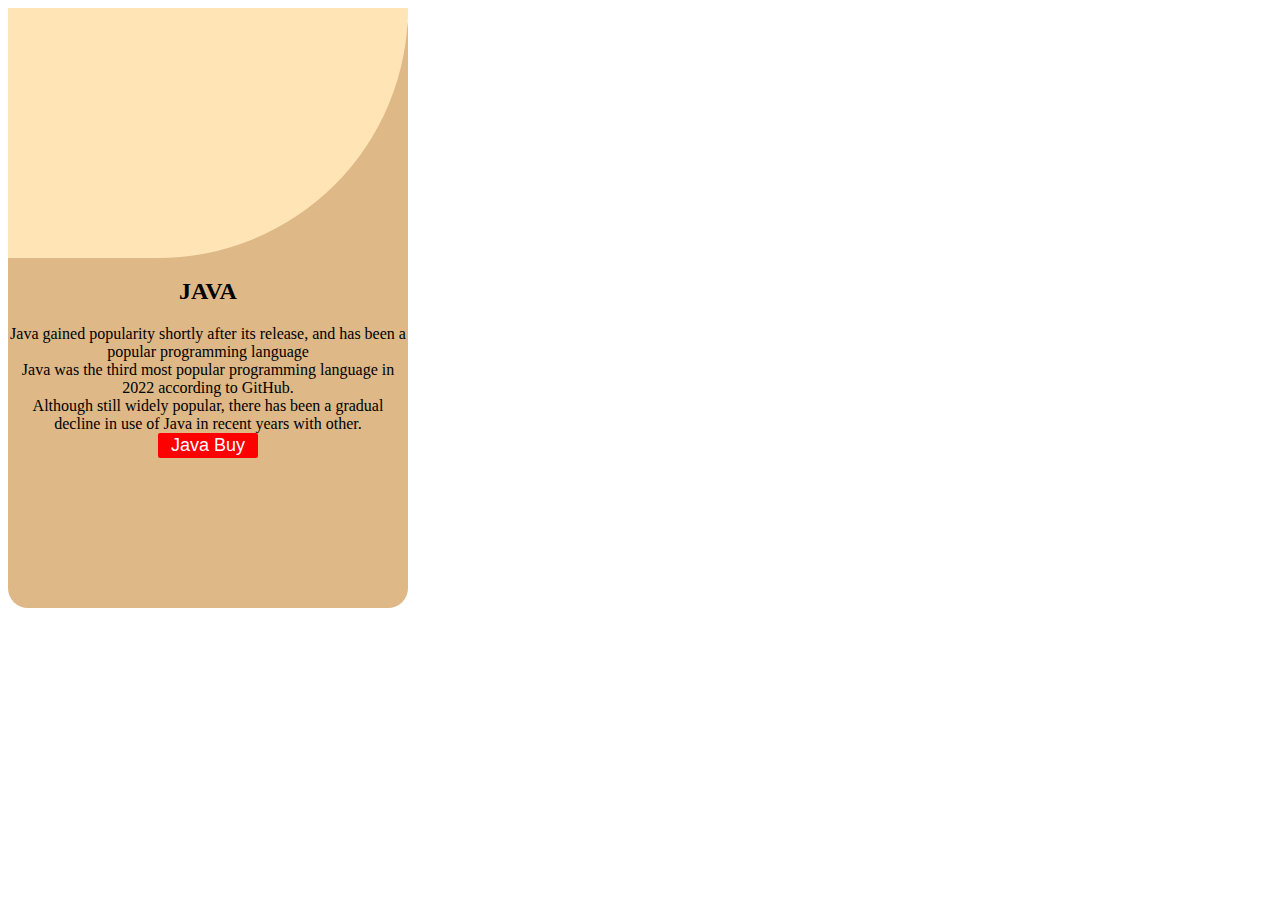
<file: portfolio/card.html>
<!DOCTYPE html>
<html lang="en">
<head>
    <meta charset="UTF-8">
    <meta name="viewport" content="width=device-width, initial-scale=1.0">
    <title>Document</title>
    <style>
        .card{
            width: 400px;
            height:600px;
            border-radius: 20px;
            background-color: burlywood;
            
            
        }
        .img{
            color: aqua;
            height: 250px;
            border-radius: 0px 0px 700px 0px;
            background-color: moccasin;
        }

        .card div{
           text-align: center;
        }
            .button{
                color:white;
                width:100px;
                padding:2px;
                border-radius: 2px;
                border: none;
                font-size: large;
                background-color:red;
                justify-content:center ;
            }
    </style>
</head>
<body>
    <div class="card">
        <div class="img"></div>
        <div>
               <h2> JAVA</h2>
               <p>Java gained popularity shortly after its release, and has been a popular programming language<br> Java was the third most popular programming language in 2022 according to GitHub.<br> Although still widely popular, there has been a gradual decline in use of Java in recent years with other.
       
    <button  class="button">Java Buy</button>
    </div>
</div>
</body>
</html>
</file>
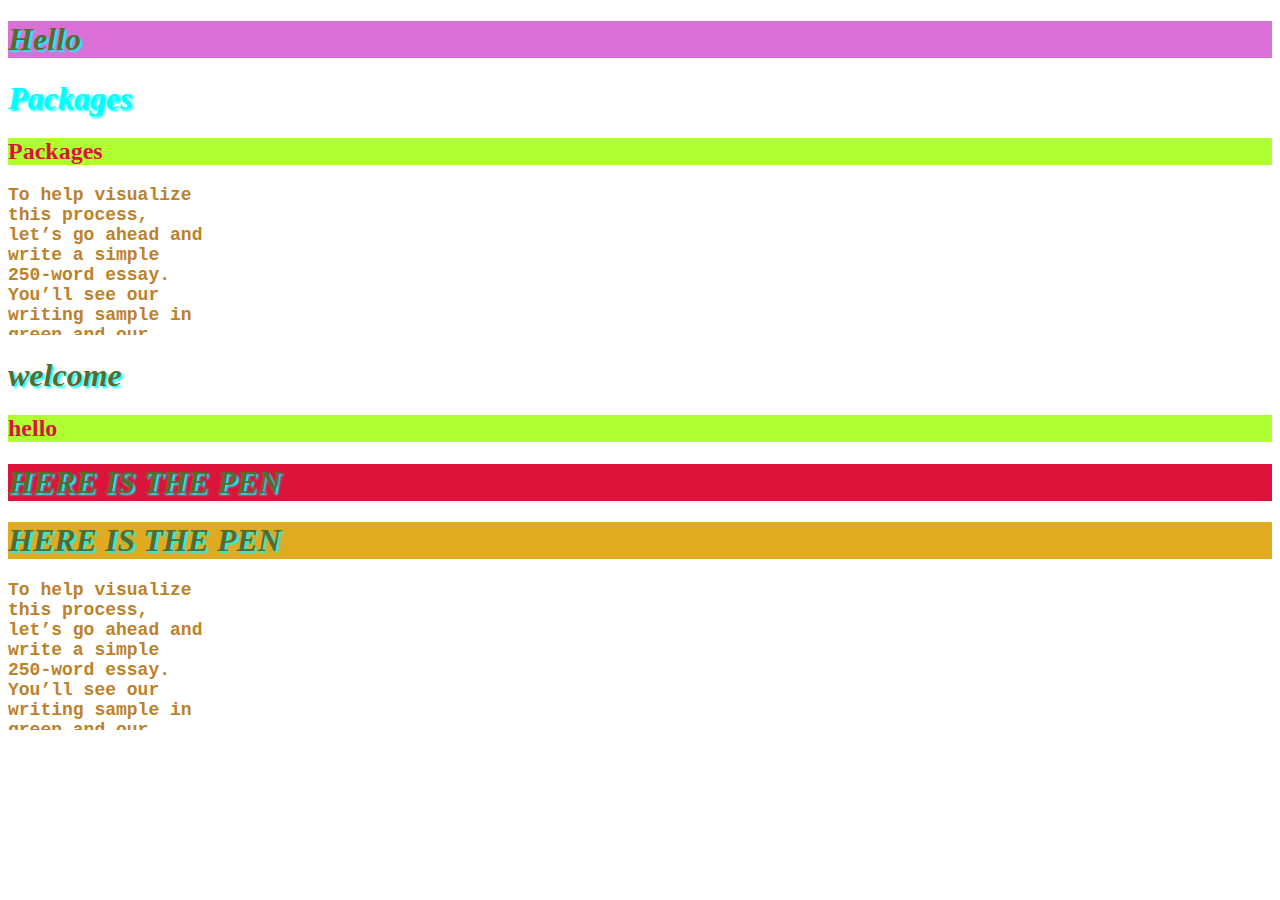
<file: portfolio/css.html>
<!DOCTYPE html>
<html lang="en">
<head>
    <meta charset="UTF-8">
    <meta name="viewport" content="width=device-width, initial-scale=1.0">
    <title>Css</title>
</head>
<body>
    <style>
        h1{
            color:darkolivegreen;
        }
        h2{
            background-color: greenyellow;
            color:crimson;
        }
    </style>
   <h1 style="background-color: orchid;">Hello</h1> 
   <h1 style="color: aqua;">Packages</h1>
   <h2>Packages</h2>

   
    <p>
        To help visualize this process, let’s go ahead and write a simple 250-word essay.  <br>You’ll see our writing sample in green and our explanation of what we did (and what can be done) with each section in normal text.
    </p>
    <style>
        p{
            font-weight:bold;
            font-size: large;
            font-family:'Courier New', Courier, monospace;
        }
        h1{
            font-style: italic;
        }
        p{
            width:200px;
            height:150px;
            overflow: scroll;
        }
    </style>
   </style>
   <h1>welcome</h1>
   <h2>hello</h2>

<style>
    h1{
        text-shadow: 2px 2px 2px cyan;
    }

</style>
   <style>
    *{
        color:rgb(189, 129, 40);
    }
    .title{
        background-color: crimson;
    }
    #demo{
        background-color: rgb(224, 170, 33);
    }
   </style>
   <h1 class="title"> HERE IS THE PEN</h1>
   <h1 id="demo">HERE IS THE PEN</h1>
   <p> To help visualize this process, let’s go ahead and write a simple 250-word essay.  <br>You’ll see our writing sample in green and our explanation of what we did (and what can be done) with each section in normal text.</p>
   
</body>
</html>
</file>
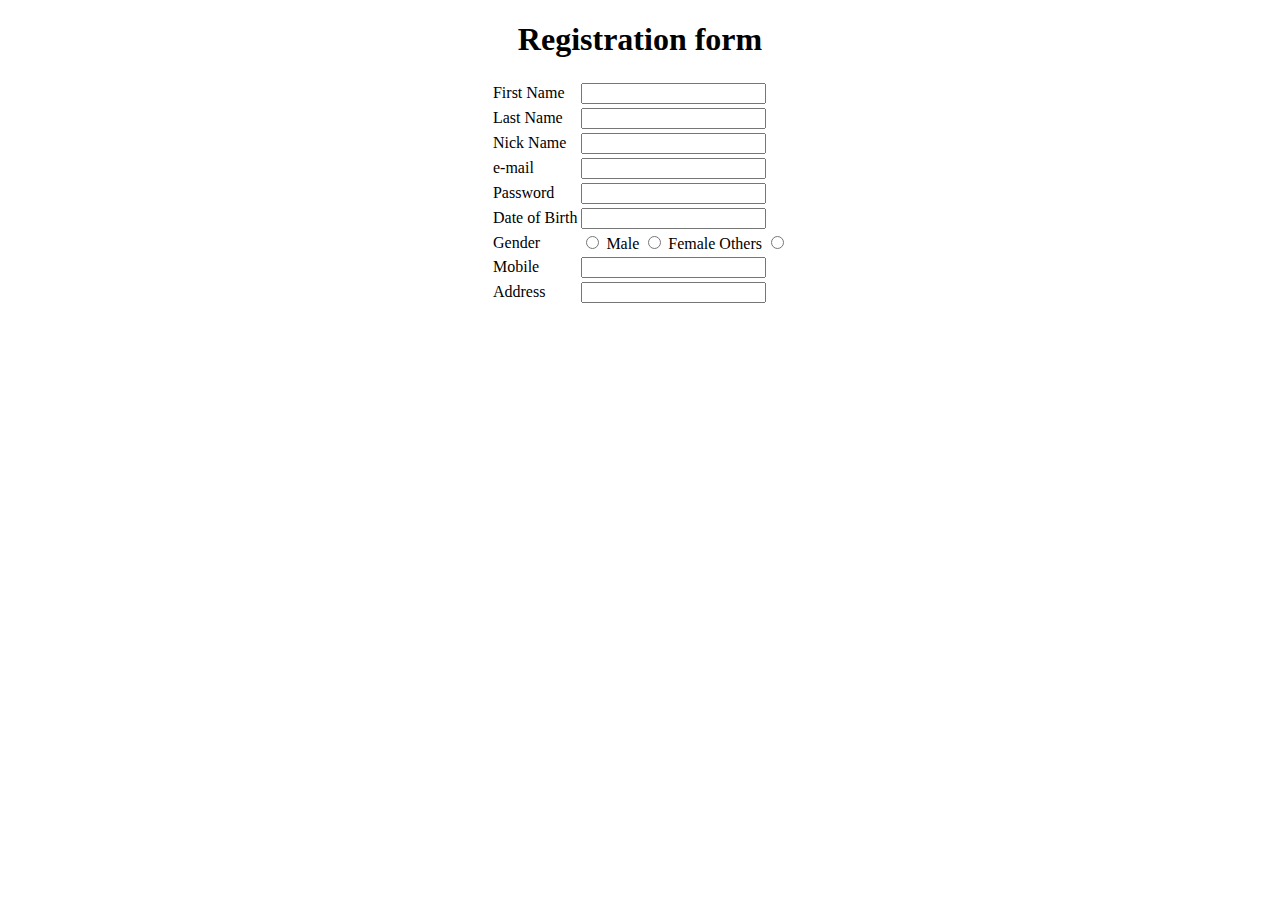
<file: portfolio/form.html>
<!DOCTYPE html>
<html lang="en">
<head>
    <meta charset="UTF-8">
    <meta name="viewport" content="width, initial-scale=1.0">
    <title>Registration Form</title>
</head>
<body>
    <center>
    <h1>Registration form</h1>
   
    <table>
        <tr>
    <td><label for="">   First Name</label></td>
    <td><input type="" name="" id="" ></td> 
</tr>
<tr>
    <td><label for=""> Last Name</label></td>
    <td><input type="" name="" id="" ></td> 
</tr>
<tr>
    <td><label for=""> Nick Name</label></td>
    <td><input type="" name="" id="" ></td> 
</tr>
<tr>
    <td><label for=""> e-mail</label></td>
    <td><input type="" name="" id="" ></td> 
</tr>
<tr>
    <td><label for=""> Password</label></td>
    <td><input type="" name="" id="" ></td> 
</tr>
<tr>
    <td><label for="">  Date of Birth</label></td>
    <td><input type="" name="" id="" ></td> 
</tr>
<tr>
    <td><label for=""> Gender</label></form></td>
       <td><input type="radio" name="gender" id="">
        <label for="">Male</label>
        <input type="radio" name="gender" id="">
        <label for="">Female</label>
        <label for="">Others</label>
       <input type="radio" name="" id=""></td>
    
</tr>
<tr>
    <td><label for=""> Mobile</label></form></td>
    <td><input type="" name="" id="" ></td> 
</tr>
<tr>
    <td><label for=""> Address</label></form></td>
    <td><input type="" name="" id="" ></td> 
</tr>

</form>
</table>
</center>
</body>
</html>
</file>
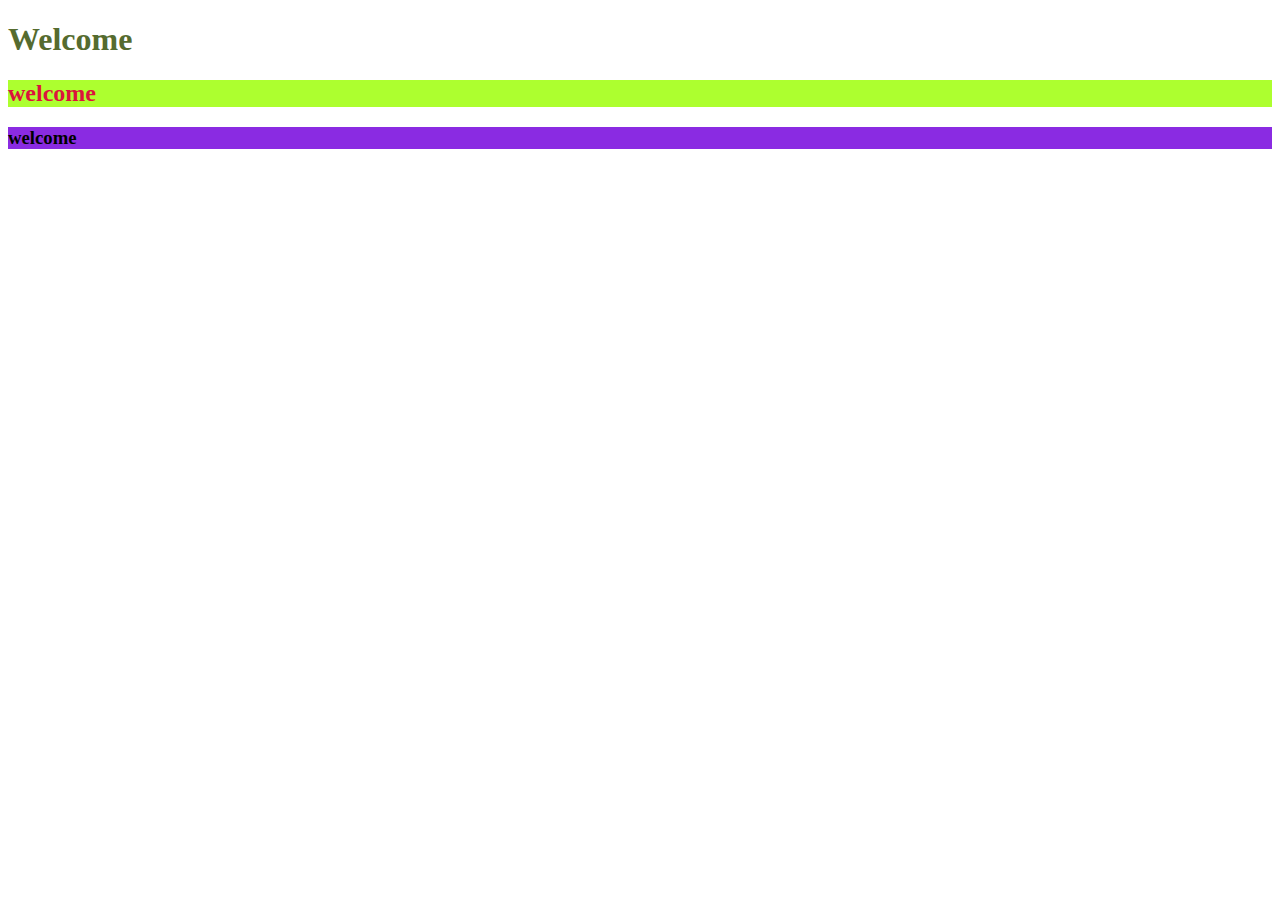
<file: portfolio/hello.html>
<!DOCTYPE html>
<html lang="en">
<head>
    <meta charset="UTF-8">
    <meta name="viewport" content="width=device-width, initial-scale=1.0">
    <title>hello</title>
    <link rel="stylesheet" href="./styles.css">
</head>
<body>
    <h1>Welcome</h1>
    <h2>welcome</h2>
    <h3>welcome</h3>
</body>
</html>
</file>
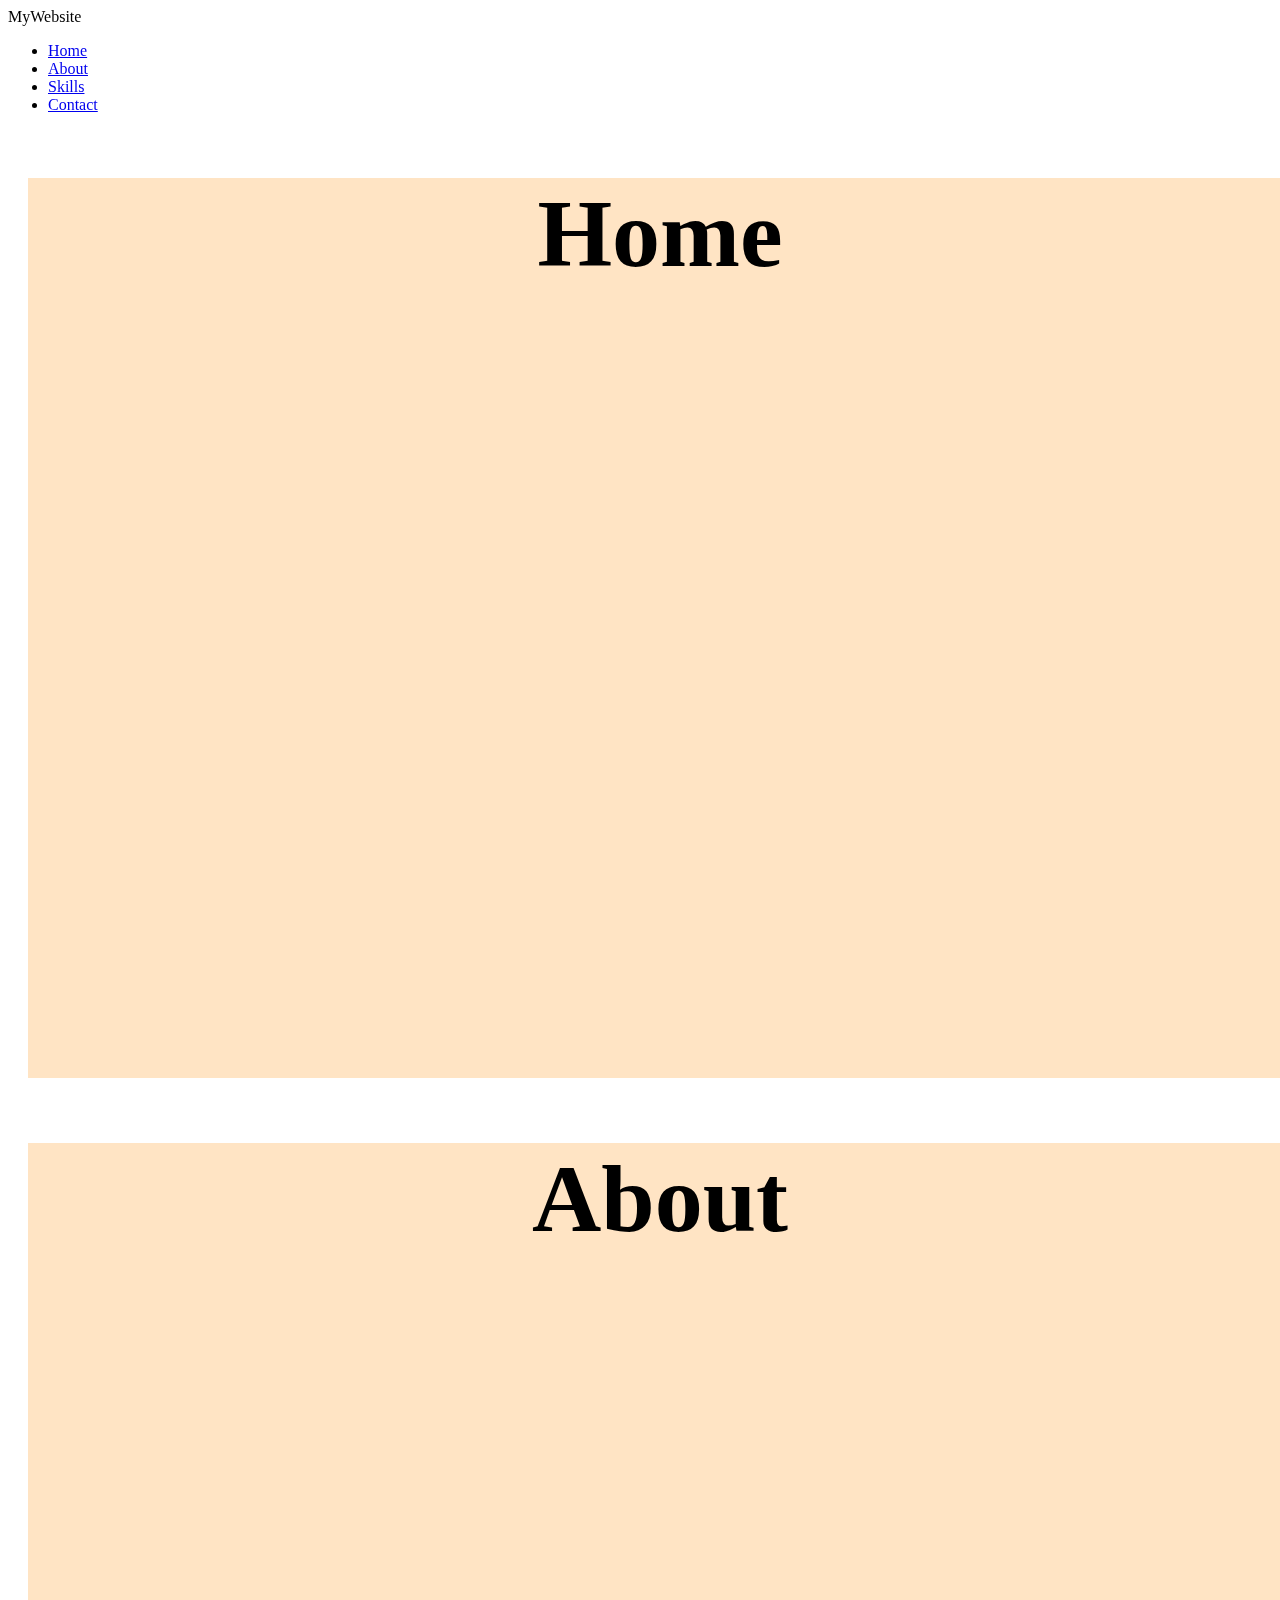
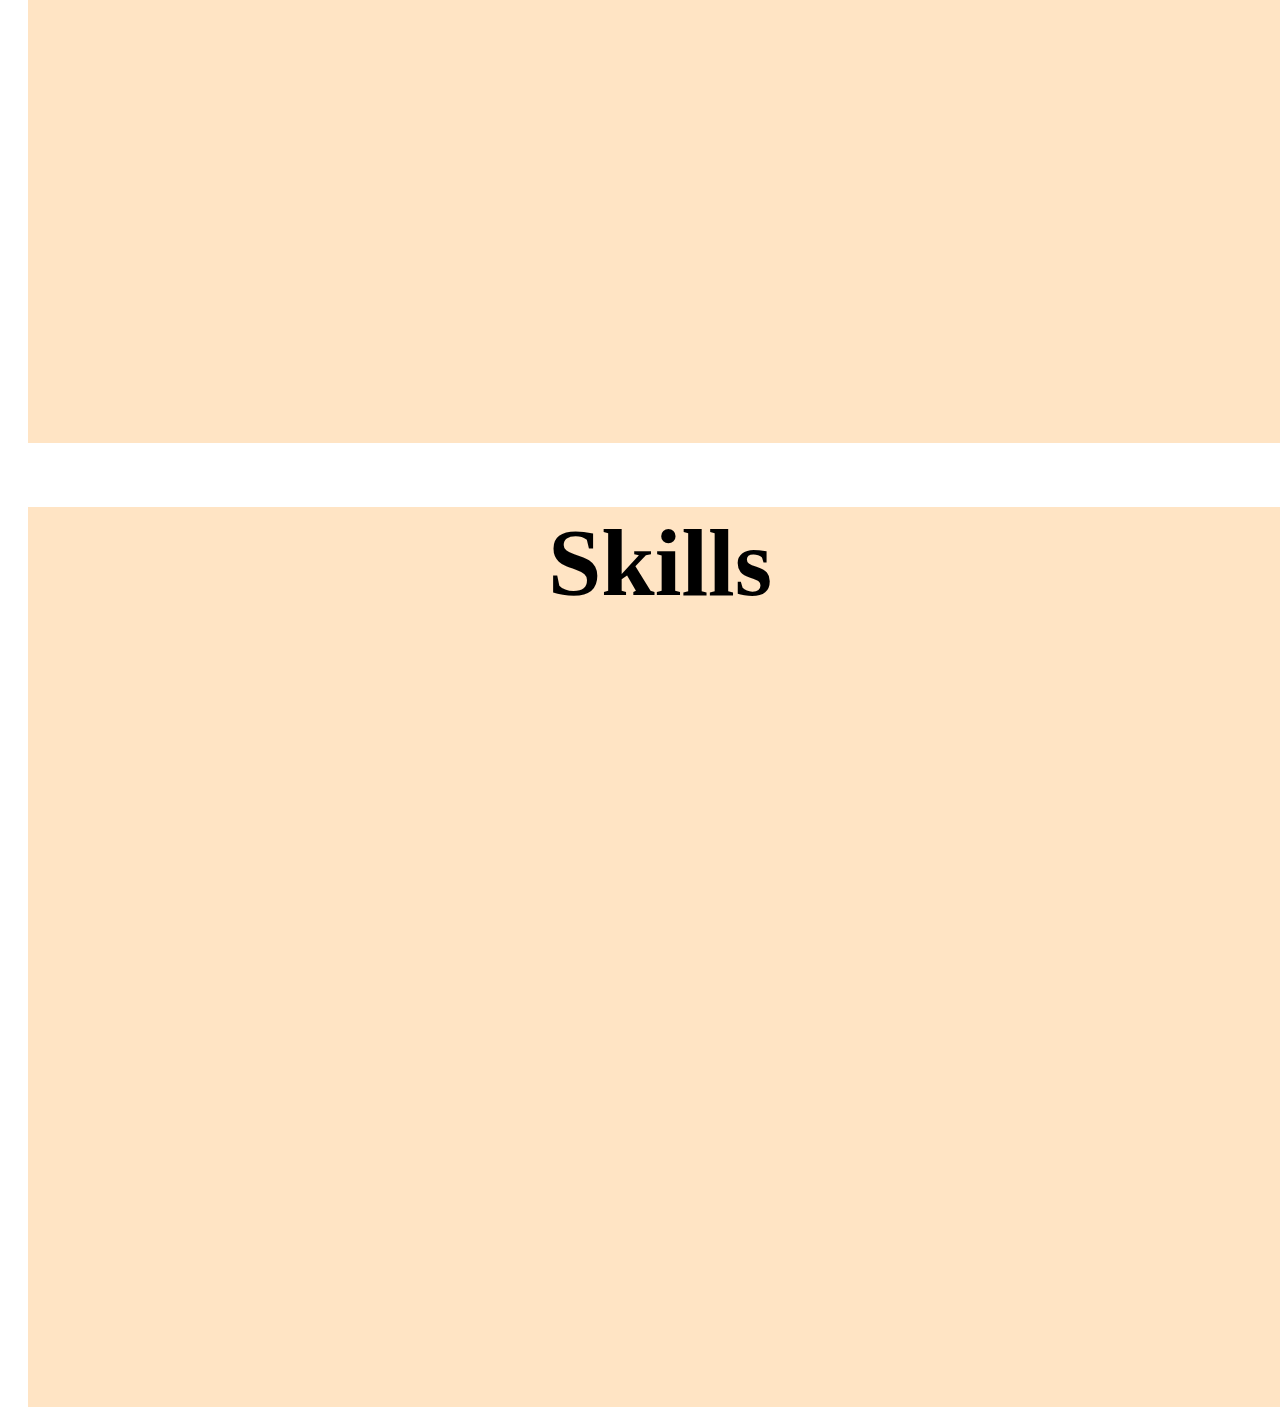
<file: portfolio/home.html>
<!DOCTYPE html>
<html lang="en">
<head>
    <meta charset="UTF-8">
    <meta name="viewport" content="width=device-width, initial-scale=1.0">
    <title>Document</title>
    <style>
        section{
            margin: 20px;
            width: 100%;
            height: 100vh;
            background-color: bisque;
        }
        h1{
            text-align: center;
            font-size: 6rem;
        }
        nav{
            position: sticky;
            top: 0px;
        }
    </style>
</head>
<body>
    <nav class="navbar">
        <div class="logo">MyWebsite</div>
        <ul class="nav-links">
            <li><a href="#home">Home</a></li>
            <li><a href="#about">About</a></li>
            <li><a href="#skills">Skills</a></li>
            <li><a href="#contact">Contact</a></li>
        </ul>
    </nav>
    <section id="home" ><h1>Home</h1></section>
    <section id="about"><h1>About</h1></section>
    <section id="skills"><h1>Skills</h1></section>

</body>
</html>
</file>
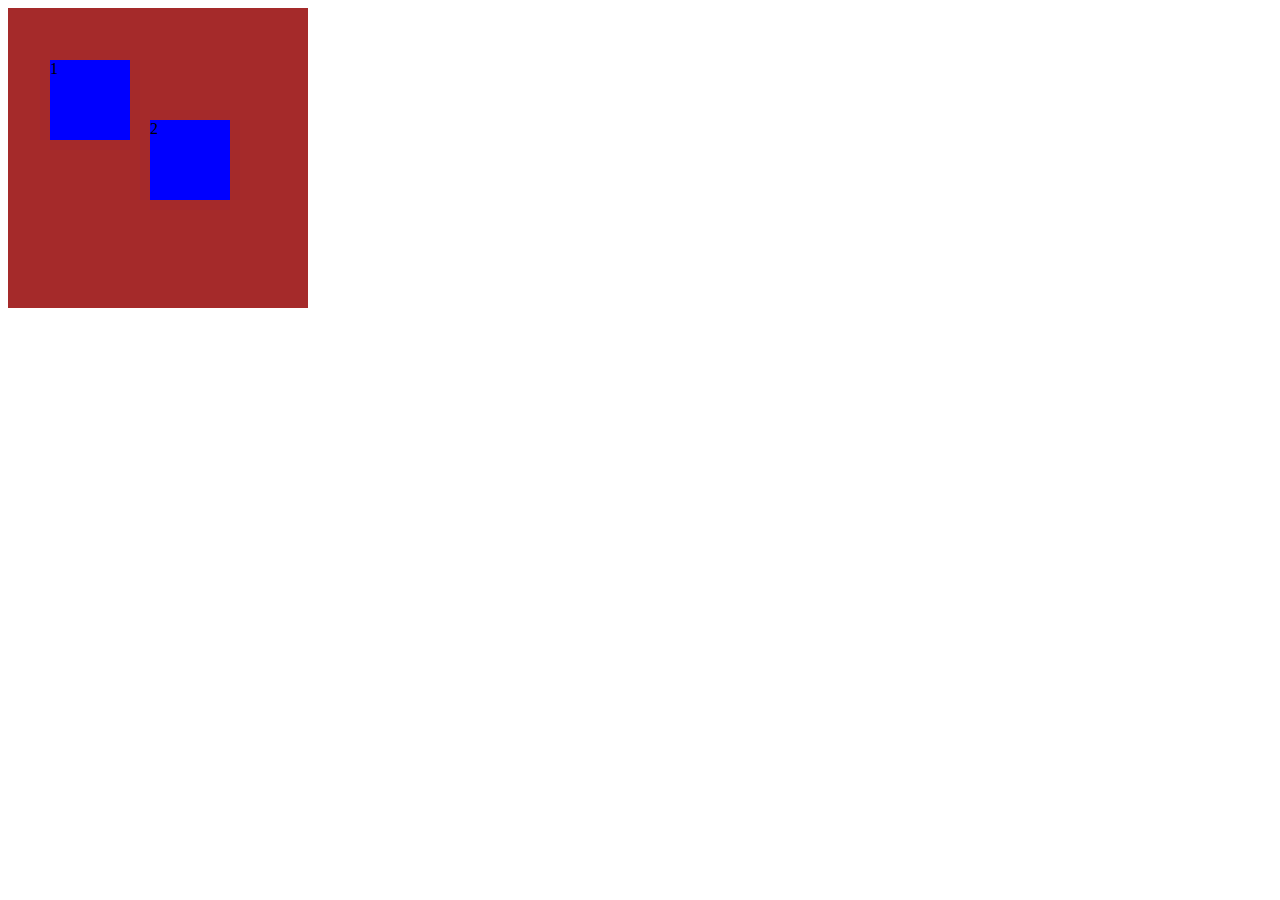
<file: portfolio/new.html>
<!DOCTYPE html>
<html lang="en">
<head>
    <meta charset="UTF-8">
    <meta name="viewport" content="width=device-width, initial-scale=1.0">
    <title>Boxes</title>
    <style>
        .container {
          width: 300px;
          height: 300px;
          
          background-color: brown;
         
        }
    
        .box1 {
          width: 80px;
          height: 80px;
          background-color: blue;
        position: absolute;
          top: 60px;
          left: 50px;
        }
    
        .box2 {
          width: 80px;
          height: 80px;
          background-color: blue;
         position: absolute;
          top: 120px; 
          left: 150px; 
        }
      </style>
    </head>
    <body>
      <div class="container">
        <div class="box1">1</div>
        <div class="box2">2</div>
      </div>
</head>
    
</body>
</html>
</file>
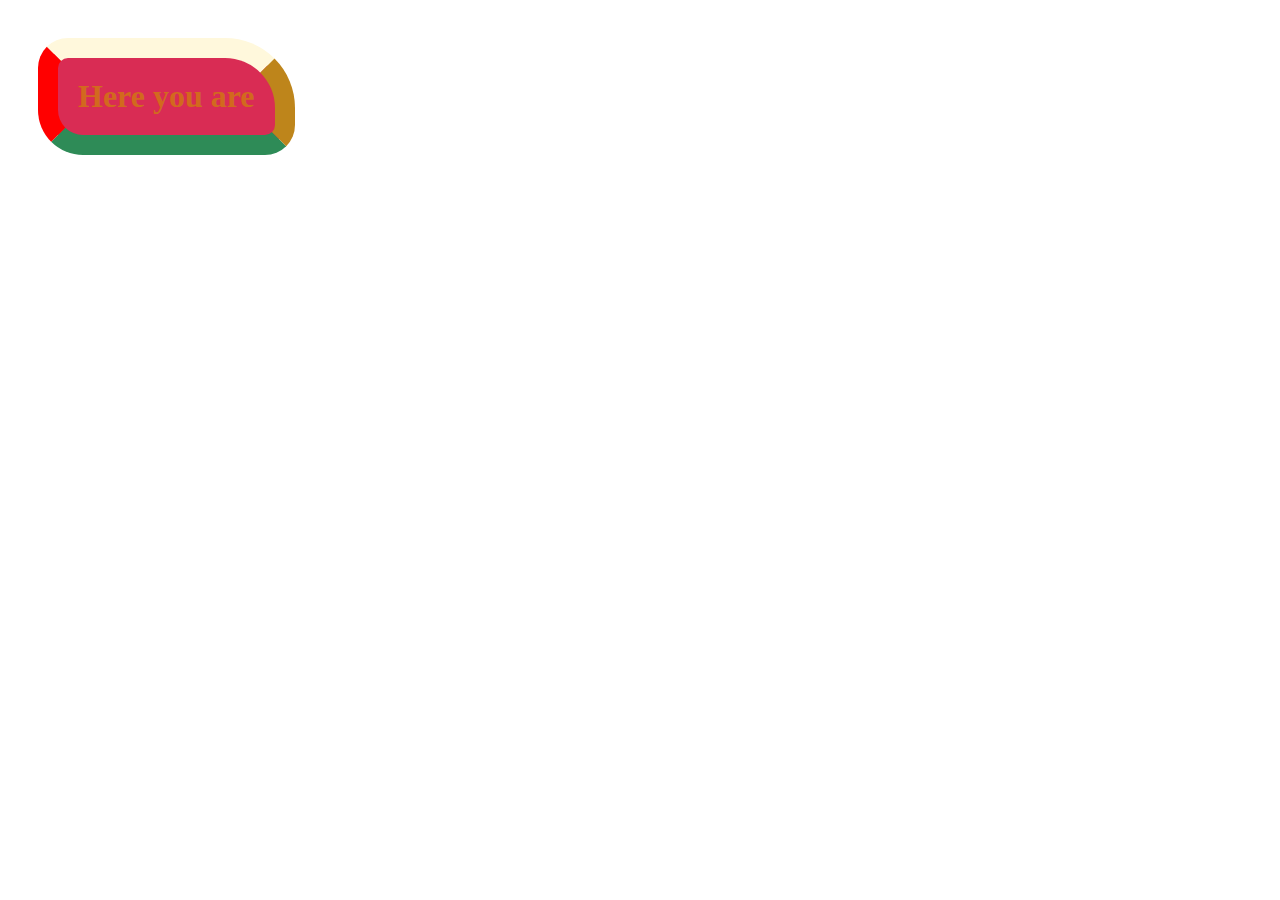
<file: portfolio/package.html>
<!DOCTYPE html>
<html lang="en">
<head>
    <meta charset="UTF-8">
    <meta name="viewport" content="width=device-width, initial-scale=1.0">
    <title>package</title>
    <style>
        h1{
            background-color:#D92C54;
            display:inline-block;
            color: chocolate;
            padding: 20px;
            margin: 30px;
            border: 30px solid #D92C54;
            border-left: 20px solid red;
            border-right: 20px solid rgb(190, 133, 27);
            border-bottom: 20px  solid seagreen;
            border-top: 20px solid cornsilk ;
            border-radius: 30px 70px 30px 45px ;
            
        }
    </style>
</head>
<body>
  <h1 class="title"> Here you are</h1>  
</body>
</html>
</file>
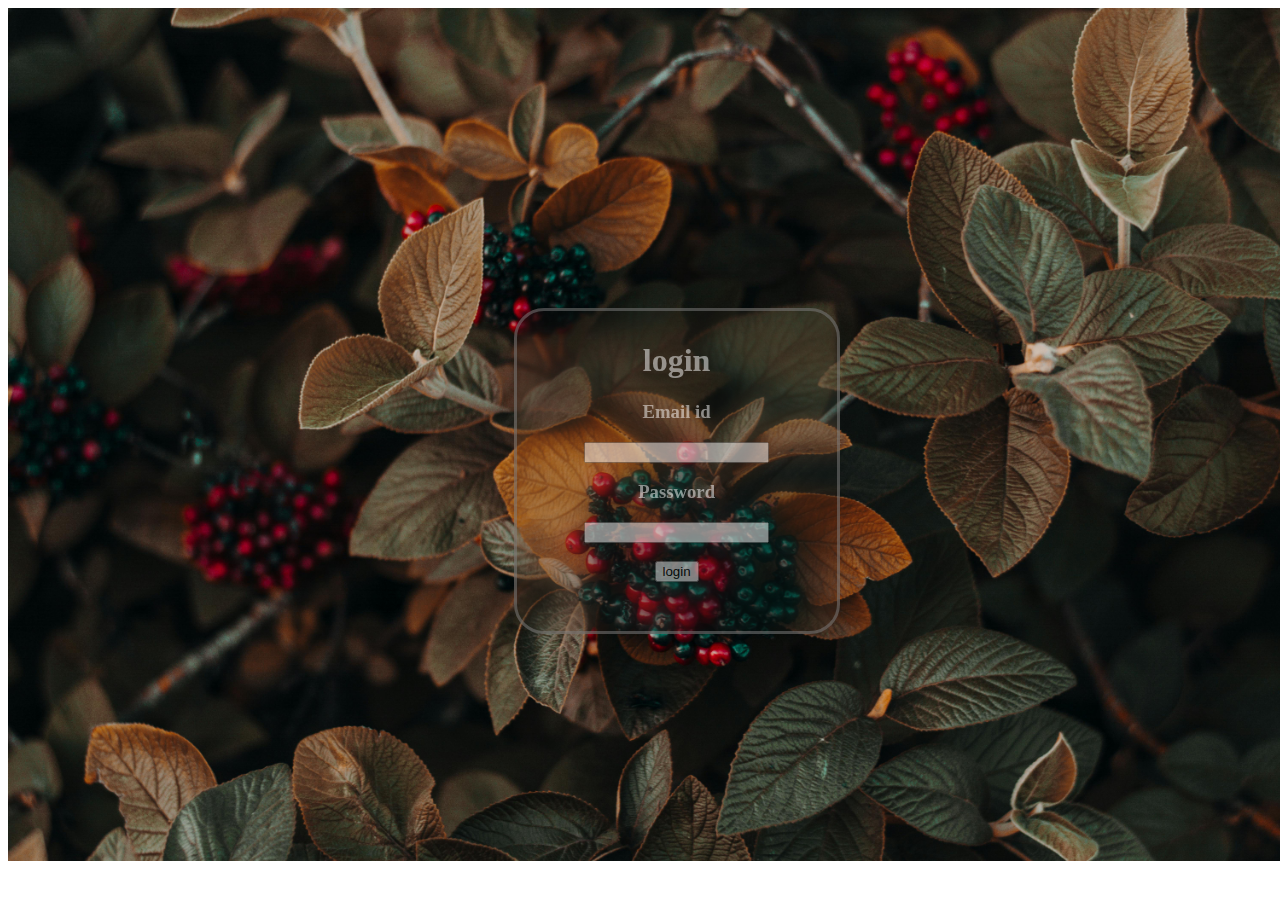
<file: portfolio/position.html>
<!DOCTYPE html>
<html lang="en">
<head>
    <meta charset="UTF-8">
    <meta name="viewport" content="width=device-width, initial-scale=1.0">
    <title>Document</title>
    <style>
        img{
            width: 100%;
            position: absolute;
        }
        .login-card{
            width: 300px;
            height: 300px;
           text-align: center;
            color: white;
            padding:10px;
            position: relative;
            left: 40%;
            top: 300px;
        }
        .login-card{
            background-color: transparent;
            opacity: 50%;
            backdrop-filter: blur(10px);
            border:3px solid grey;
            border-radius: 30px;
        }
        .input{
            background-color: transparent;
            border: none;
            border-bottom: 3px solid ;
            color:white;
            outline:none;
        }
    </style>
</head>
<body>
    <img src="./iamge/pexels-iriser-1379640.jpg" alt="">
    <div class="login-card">
        <h1>login</h1>
            <h3>Email id</h3>
            <input type="text" >
            <h3>Password</h3>
            <input type="text" name="" id=""><br><br>
            <button>login</button>

    </div>
</body>
</html>
</file>
<file: portfolio/styles.css>
h1{
    color:darkolivegreen;
}
h2{
    background-color: greenyellow;
    color:crimson;
}
h3{
    background-color: blueviolet;
    color:black;
}
</file>
